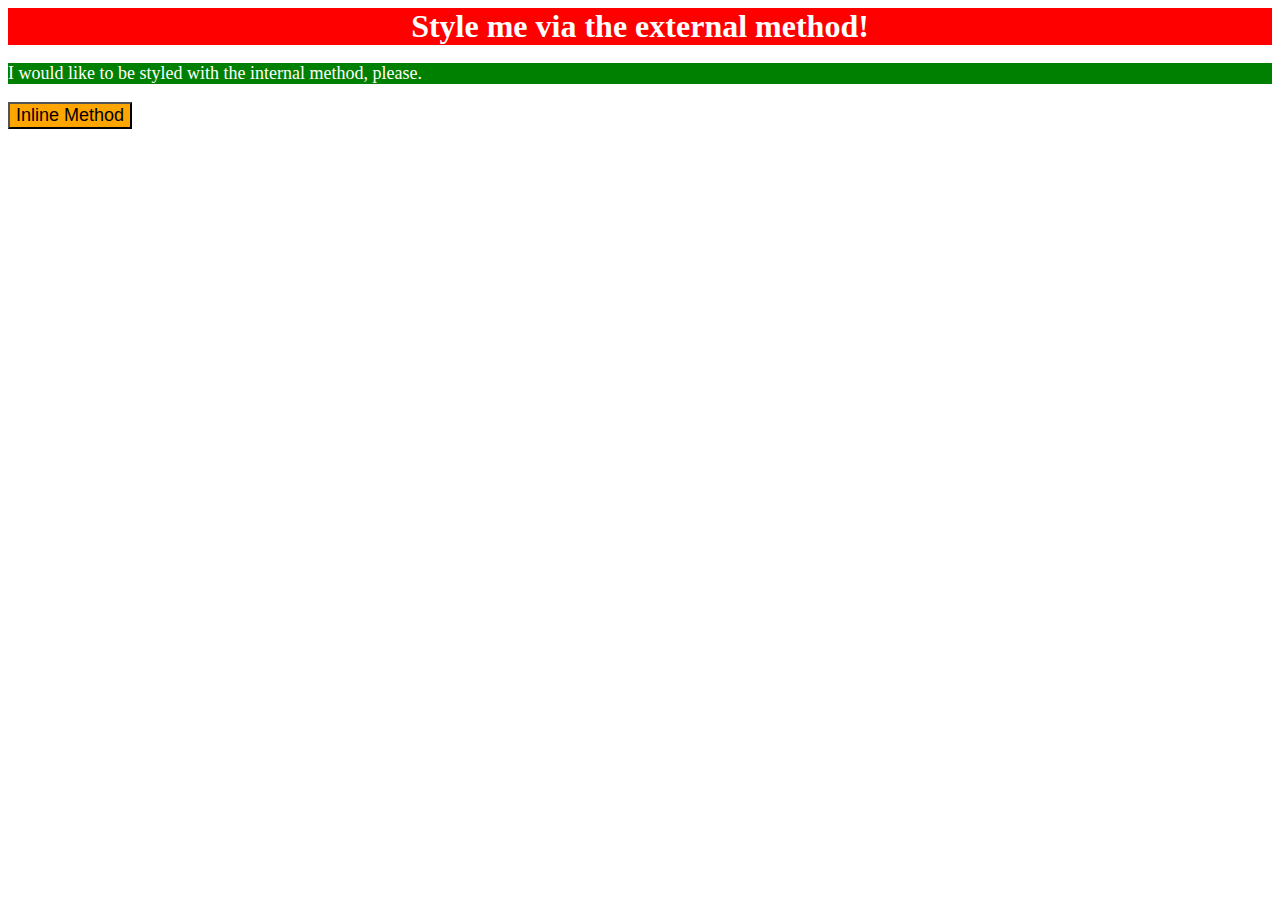
<file: foundations/intro-to-css/01-css-methods/index.html>
<!DOCTYPE html>
<html lang="en">
  <head>
    <style>
      p {
        color: white;
        background-color: green;
        font-size: 18px;
      }
    </style>
    <link rel="stylesheet" href="Styles.css">
    <meta charset="UTF-8">
    <meta http-equiv="X-UA-Compatible" content="IE=edge">
    <meta name="viewport" content="width=device-width, initial-scale=1.0">
    <title>Methods for Adding CSS</title>
  </head>
  <body>
    <div>Style me via the external method!</div>
    <p>I would like to be styled with the internal method, please.</p>
    <button style="background-color: orange; font-size: 18px;">Inline Method</button>
  </body>
</html>
</file>
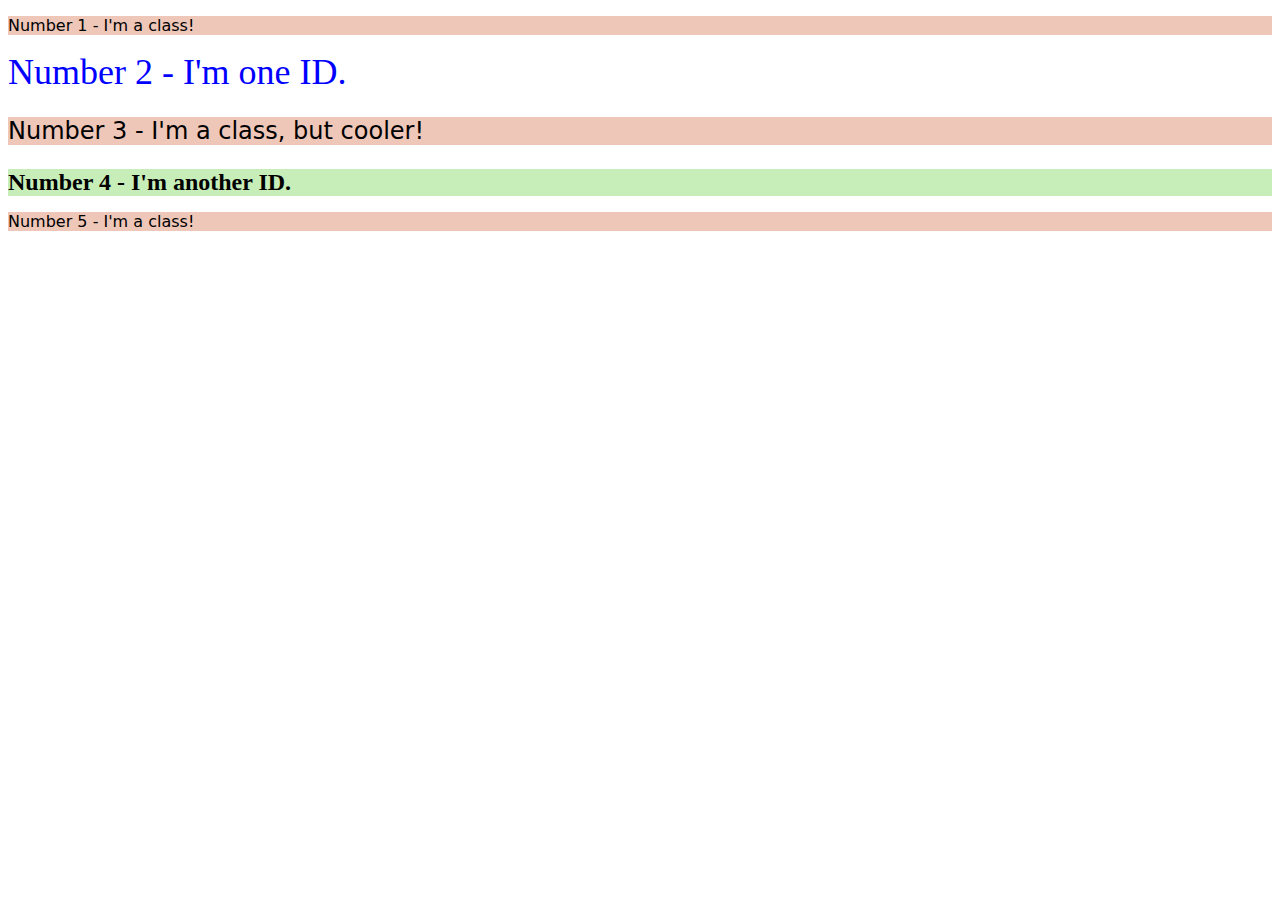
<file: foundations/intro-to-css/02-class-id-selectors/index.html>
<!DOCTYPE html>
<html lang="en">
  <head>
    <meta charset="UTF-8">
    <meta http-equiv="X-UA-Compatible" content="IE=edge">
    <meta name="viewport" content="width=device-width, initial-scale=1.0">
    <title>Class and ID Selectors</title>
    <link rel="stylesheet" href="style.css">
  </head>
  <body>
    <p>Number 1 - I'm a class!</p>
    <div id="NumTwo">Number 2 - I'm one ID.</div>
    <p id="NumThree">Number 3 - I'm a class, but cooler!</p>
    <div id="NumFour">Number 4 - I'm another ID.</div>
    <p>Number 5 - I'm a class!</p>
  </body>
</html>
</file>
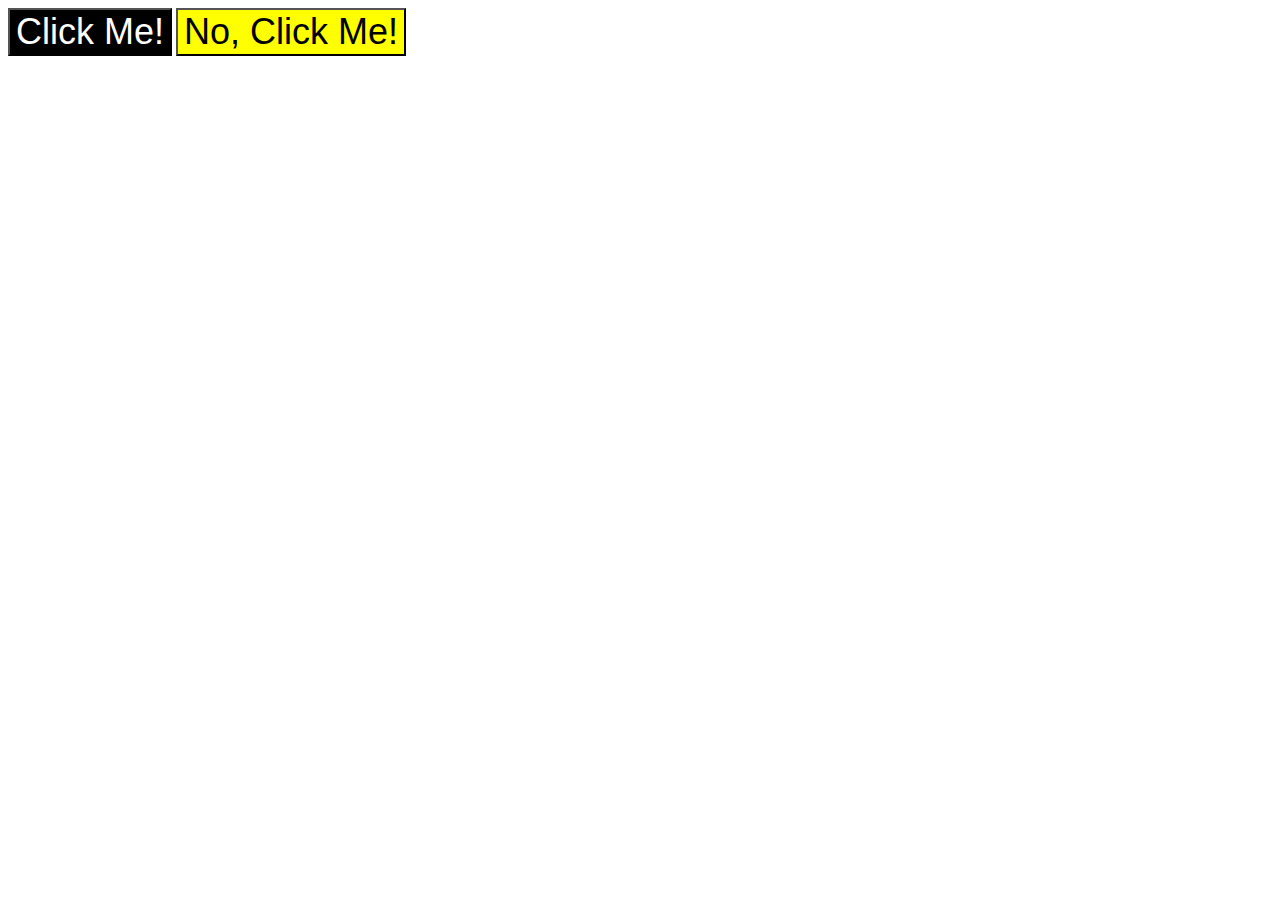
<file: foundations/intro-to-css/03-grouping-selectors/index.html>
<!DOCTYPE html>
<html lang="en">
  <head>
    <meta charset="UTF-8">
    <meta http-equiv="X-UA-Compatible" content="IE=edge">
    <meta name="viewport" content="width=device-width, initial-scale=1.0">
    <title>Grouping Selectors</title>
    <link rel="stylesheet" href="style.css">
  </head>
  <body>
    <button class="NumOne">Click Me!</button>
    <button class="NumTwo">No, Click Me!</button>
  </body>
</html>
</file>
<file: foundations/intro-to-css/01-css-methods/Styles.css>
/* styles.css */

div {
  color: white;
  background-color: red;
  font-size: 32px;
  font-weight: bold;
  text-align: center;
}
</file>
<file: foundations/intro-to-css/02-class-id-selectors/style.css>
p{
  background-color: rgba(200, 70, 20, 0.3);
  font-family: Verdana, DejaVu Sans, sans-serif;
}

#NumTwo{
  color: blue;
  font-size: 36px;
}

#NumThree{
  font-size: 24px;
}

#NumFour{
  font-size: 24px;
  background-color: rgba(70, 200, 20, 0.3);
  font-weight: bold;
}
</file>
<file: foundations/intro-to-css/03-grouping-selectors/style.css>
.NumOne, .NumTwo{
  font-size: 36px;
  font-family: Helvetica, "Times New Roman", sans-serif;
}

.NumOne{
color: white;
background-color: black;


}

.NumTwo{
color:black;
background-color: yellow;


}
</file>
